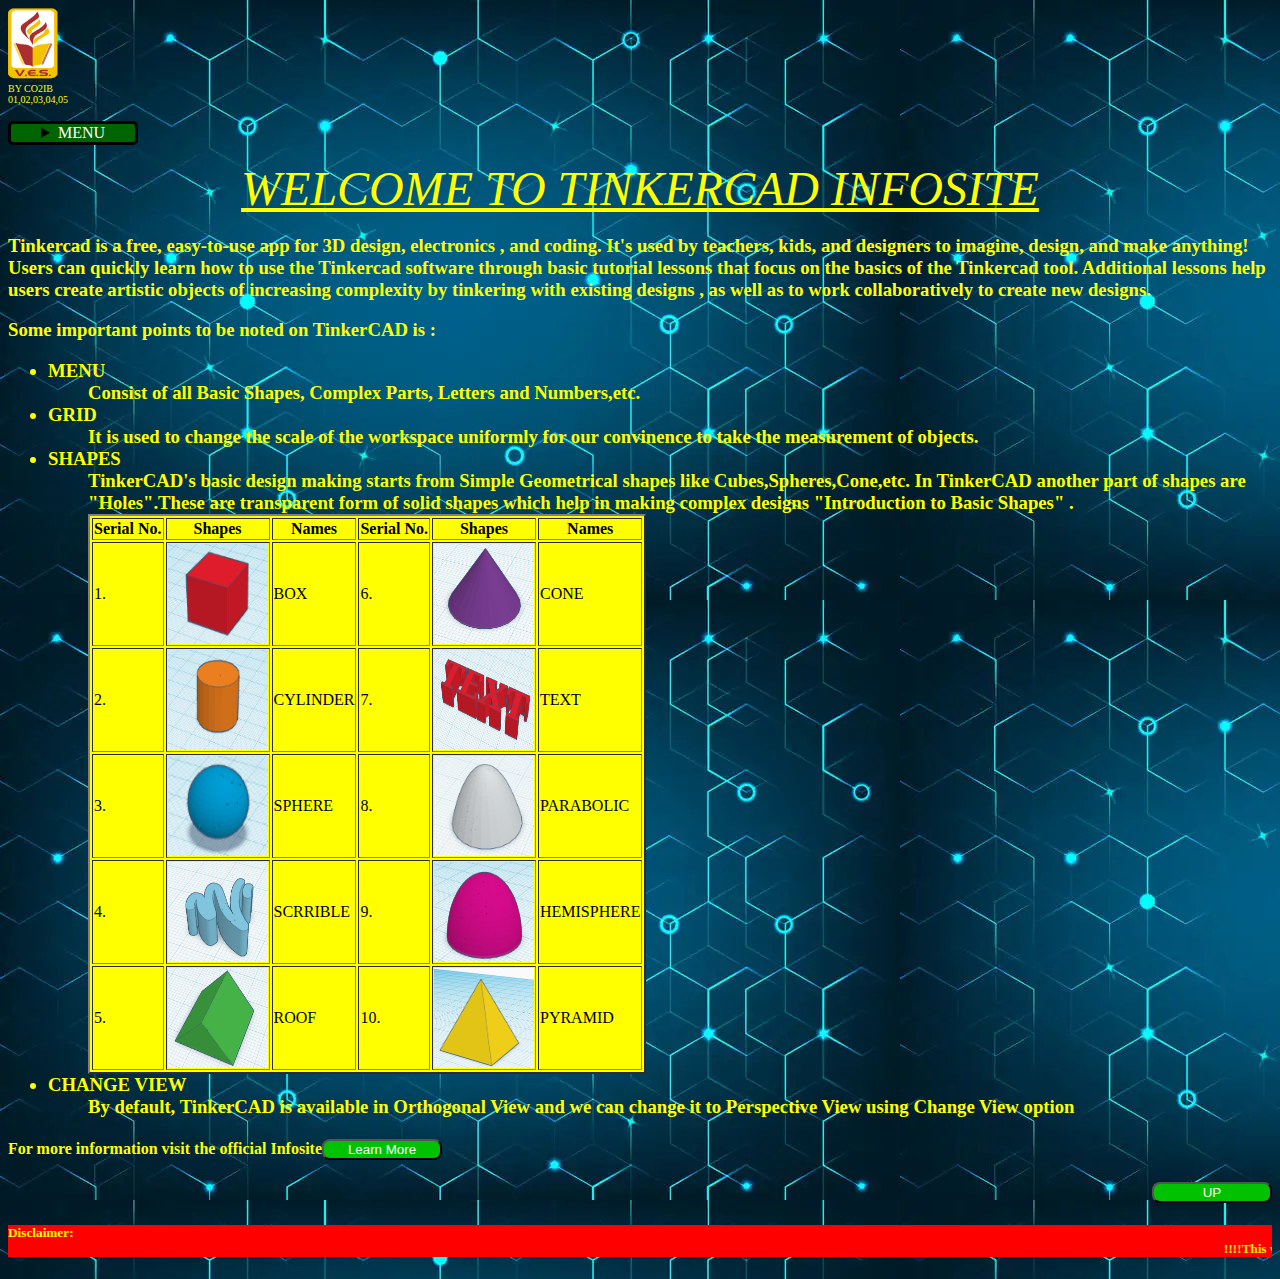
<file: index.html>
<html>                                                                       
       <head>
              <title>How to use TinkerCAD</title>
              <link rel="stylesheet" type="text/css" href="style.css" />
       </head>
       <body>
              <img src="VES.jpg" width=50 height=75>
              <br>
              <font color="yellow" size="0.1" id="UP">BY CO2IB<br>01,02,03,04,05</font>
              <p align="right">
                            <details>
                                   <summary align="center"><font color="white">MENU</summary></font>
                                   <br>
                                   <a href="index.html"><button>HOME</button></a>
                                   <br>
                                   <br>
                                   <a href="https://www.tinkercad.com/join"><button>LOGIN TO TINKERCAD</button></a>
                                   <br>
                                   <br>
                                   <a href="Our Designs.html"><button>OUR DESIGNS</button></a>
                                   <br>
                                   <br>
                                   <a href="3D Modeling in TinkerCAD.html"><button>3D-MODELING</button></a>
                                   <br>
                                   <br>
                                   <a href="Electronics for tinkercad.html"><button>ELECTRONICs</button></a>
                                   <br>
                                   <br>
                                   <a href="mailto:co2021.om.prabhu@ves.ac.in"><button>FEED BACK</button></a>
                            </details>
                     </p>
              <p align="center">
                     <font face="algerian" color="yellow" size="10"><i><u>WELCOME TO TINKERCAD INFOSITE</i></u></font>
              </p>
                     <p><font color="yellow"><h3>Tinkercad is a free, easy-to-use app for 3D design, electronics
                     , and coding. It's used by teachers, kids, and designers to
                     imagine, design, and make anything! Users can quickly learn how to
                     use the Tinkercad software through basic tutorial lessons that focus on
                     the basics of the Tinkercad tool. Additional lessons help users create
                     artistic objects of increasing complexity by tinkering with existing designs
                     , as well as to work collaboratively to create new designs.</h3>
              </p>
              <p>
                     <h3>Some important points to be noted on TinkerCAD is :
                     <ul><dl>
                            <li><dt>MENU</dt>
                            <dd>Consist of all Basic Shapes, Complex Parts, Letters and Numbers,etc.</dd>
                            <li><dt>GRID</dt>
                            <dd>It is used to change the scale of the workspace uniformly for our convinence to take the measurement of
                            objects.</dd>
                            <li><dt>SHAPES</dt>
                            <dd>TinkerCAD's basic design making starts from Simple Geometrical shapes like Cubes,Spheres,Cone,etc.
                                   In TinkerCAD another part of shapes are "Holes".These are transparent form of solid shapes which help in making complex designs
                                   "Introduction to Basic Shapes" .
                                   <table bgcolor="yellow" border="2" cell-padding="100">
                                          <tr>
                                          <th>Serial No.</th>
                                          <th>Shapes</th>
                                          <th>Names</th>
                                          <th>Serial No.</th>
                                          <th>Shapes</th>
                                          <th>Names</th>
                                          </tr>
                                          <tr>
                                          <td>1.</td>
                                          <td><img src="box.jpg" width=100 height=100></td>
                                          <td>BOX</td>
                                          <td>6.</td>
                                          <td><img src="cone.jpg" width=100 height=100></td>
                                          <td>CONE</td>
                                          </tr>
                                          <tr>
                                          <td>2.</td>
                                          <td><img src="cylinder.jpg" width=100 height=100></td>
                                          <td>CYLINDER</td>
                                          <td>7.</td>
                                          <td><img src="text.jpg" width=100 height=100></td>
                                          <td>TEXT</td>
                                          </tr>
                                          <tr>
                                          <td>3.</td>
                                          <td><img src="sphere.jpg" width=100 height=100></td>
                                          <td>SPHERE</td>
                                          <td>8.</td>
                                          <td><img src="parabolic.jpg" width=100 height=100></td>
                                          <td>PARABOLIC</td>
                                          </tr>
                                          <tr>
                                          <td>4.</td>
                                          <td><img src="scrrible.jpg" width=100 height=100></td>
                                          <td>SCRRIBLE</td>
                                          <td>9.</td>
                                          <td><img src="hemisphere.jpg" width=100 height=100></td>
                                          <td>HEMISPHERE</td>
                                          </tr>
                                          <tr>
                                          <td>5.</td>
                                          <td><img src="roof.jpg"width=100 height=100></td>
                                          <td>ROOF</td>
                                          <td>10.</td>
                                          <td><img src="pyramid.jpg" width=100 height=100></td>
                                          <td>PYRAMID</td>
                                          </tr>
                                   </table>
                            </dd>
                     <li><dt id="DOWN">CHANGE VIEW</dt>
                     <dd>By default, TinkerCAD is available in Orthogonal View and we can change it to Perspective View using Change View option</ul></dl> 
                     </h3>
              <h4>For more information visit the official Infosite<a href="https://www.iste.org/standards/seal-of-alignment/tinkercad#:~:text=Tinkercad%20is%20a%20free%2C%20easy,basics%20of%20the%20Tinkercad%20tool."><button>Learn More</button>
              </a></h4>
              </p>
              <p align="right">
                     <a href=#UP>
                            <button>UP</button>
                     </a>
              <p>
                     <h5>Disclaimer:<marquee>!!!!This website is a prototype. We have made this a part of our small project..Any changes to be made can be conveyed to us through the feedback!!!!</marquee></h5>
                     </font>
              </p>
       </body>
</html>
</file>
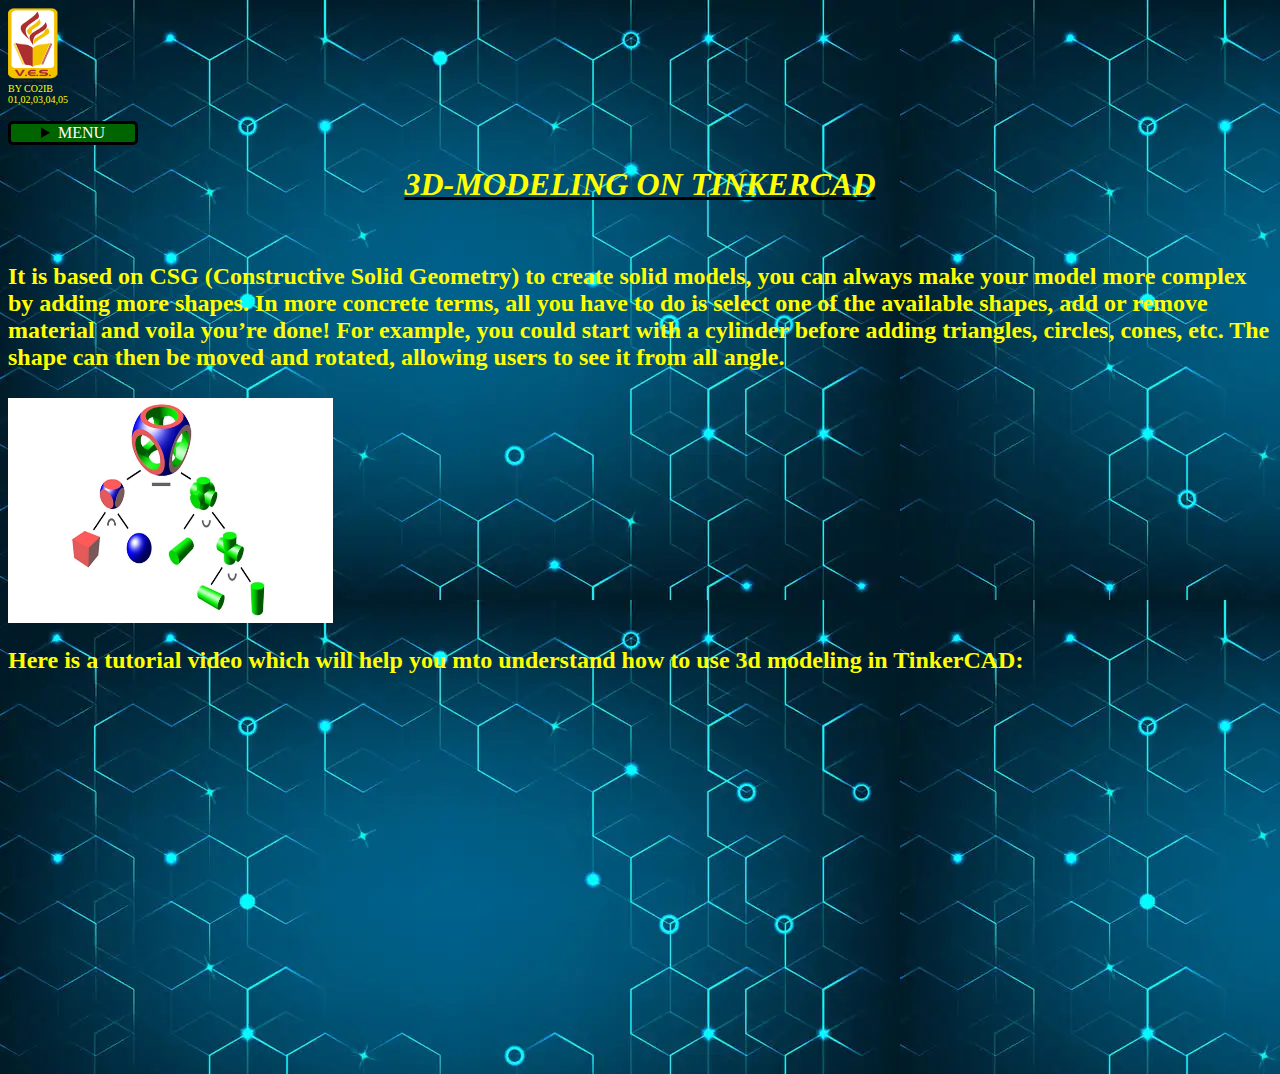
<file: 3D Modeling in TinkerCAD.html>
<html>
<head>
       <title>How to use TinkerCAD</title>
       <link rel="stylesheet" type="text/css" href="style.css" />
</head>
<body>
       <img src="VES.jpg" width=50 height=75>
              <br>
              <font color="yellow" size="0.1" id="UP">BY CO2IB<br>01,02,03,04,05</font>
              <p align="right">
                            <details>
                                   <summary align="center"><font color="white">MENU</summary></font>
                                   <br>
                                   <a href="index.html"><button>HOME</button></a>
                                   <br>
                                   <br>
                                   <a href="https://www.tinkercad.com/join"><button>LOGIN TO TINKERCAD</button></a>
                                   <br>
                                   <br>
                                   <a href="Our Designs.html"><button>OUR DESIGNS</button></a>
                                   <br>
                                   <br>
                                   <a href="3D Modeling in TinkerCAD.html"><button>3D-MODELING</button></a>
                                   <br>
                                   <br>
                                   <a href="Electronics for tinkercad.html"><button>ELECTRONICs</button></a>
                                   <br>
                                   <br>
                                   <a href="mailto:co2021.om.prabhu@ves.ac.in"><button>FEED BACK</button></a>
                            </details>
                     </p>
       <h1 align=center><u><i><font color="yellow">3D-MODELING ON TINKERCAD</u></i></h1>
       <br>
       <h2>It is based on CSG (Constructive Solid Geometry) to create solid models, you can always make your model more complex by adding more shapes.
       In more concrete terms, all you have to do is select one of the available shapes, add or remove material and voila you’re done! 
       For example, you could start with a cylinder before adding triangles, circles, cones, etc. 
       The shape can then be moved and rotated, allowing users to see it from all angle.
       <br>
       <br>
       <img src="3d.jpg" width=325; height=225>
       <p>Here is a tutorial video which will help you mto understand how to use 3d modeling in TinkerCAD:<br><br>
       <center><iframe width="425" height="325" src="https://www.youtube.com/embed/gOs6Mdj7y_4" 
       title="YouTube video player" frameborder="0" 
       allow="accelerometer; autoplay; clipboard-write; encrypted-media; gyroscope; picture-in-picture" allowfullscreen></iframe></center></p>
</body>
</html>
</file>
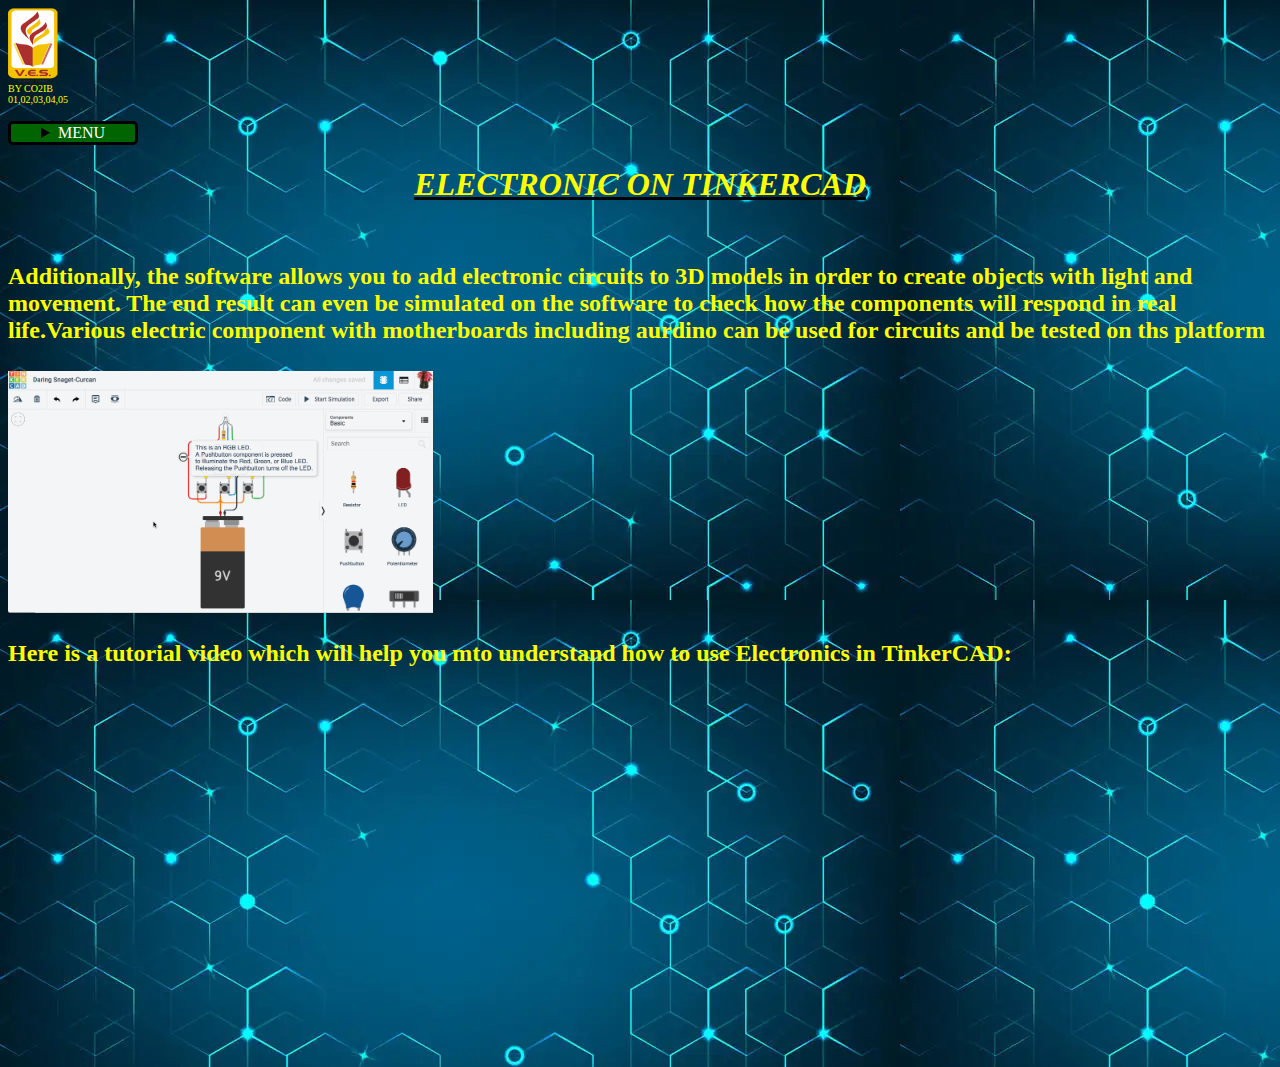
<file: Electronics for tinkercad.html>
<html>
       <head>
       <title>How to use TinkerCAD</title>
       <link rel="stylesheet" type="text/css" href="style.css" />
       </head>
       <body>
              <img src="VES.jpg" width=50 height=75>
              <br>
              <font color="yellow" size="0.1" id="UP">BY CO2IB<br>01,02,03,04,05</font>
              <p align="right">
                            <details>
                                   <summary align="center"><font color="white">MENU</summary></font>
                                   <br>
                                   <a href="index.html"><button>HOME</button></a>
                                   <br>
                                   <br>
                                   <a href="https://www.tinkercad.com/join"><button>LOGIN TO TINKERCAD</button></a>
                                   <br>
                                   <br>
                                   <a href="Our Designs.html"><button>OUR DESIGNS</button></a>
                                   <br>
                                   <br>
                                   <a href="3D  Modeling in TinkerCAD.html"><button>3D-MODELING</button></a>
                                   <br>
                                   <br>
                                   <a href="Electronics for tinkercad.html"><button>ELECTRONICS</button></a>
                                   <br>
                                   <br>
                                   <a href="mailto:co2021.om.prabhu@ves.ac.in"><button>FEED BACK</button></a>
                            </details>
                     </p>
              <h1 align=center><u><i><font color="yellow">ELECTRONIC ON TINKERCAD</u></i></h1>
              <br>
              <h2>Additionally, the software allows you to add electronic circuits to 3D models in order to create objects with 
              light and movement. The end result can even be simulated on the software to check how the components will 
              respond in real life.Various electric component with motherboards including aurdino can be used for circuits and be tested on ths platform<br><br>
              <img src="electronic.gif" width=425;height=525><br>
              <br>Here is a tutorial video which will help you mto understand how to use Electronics in TinkerCAD:<br><br>
              <p align=center><iframe width="525" height="325" src="https://www.youtube.com/embed/LHfqgct69bs" title="YouTube video player" frameborder="0" allow="accelerometer; 
              autoplay; clipboard-write; encrypted-media; gyroscope; picture-in-picture" allowfullscreen></iframe></p>
       </body>
</html>
</file>
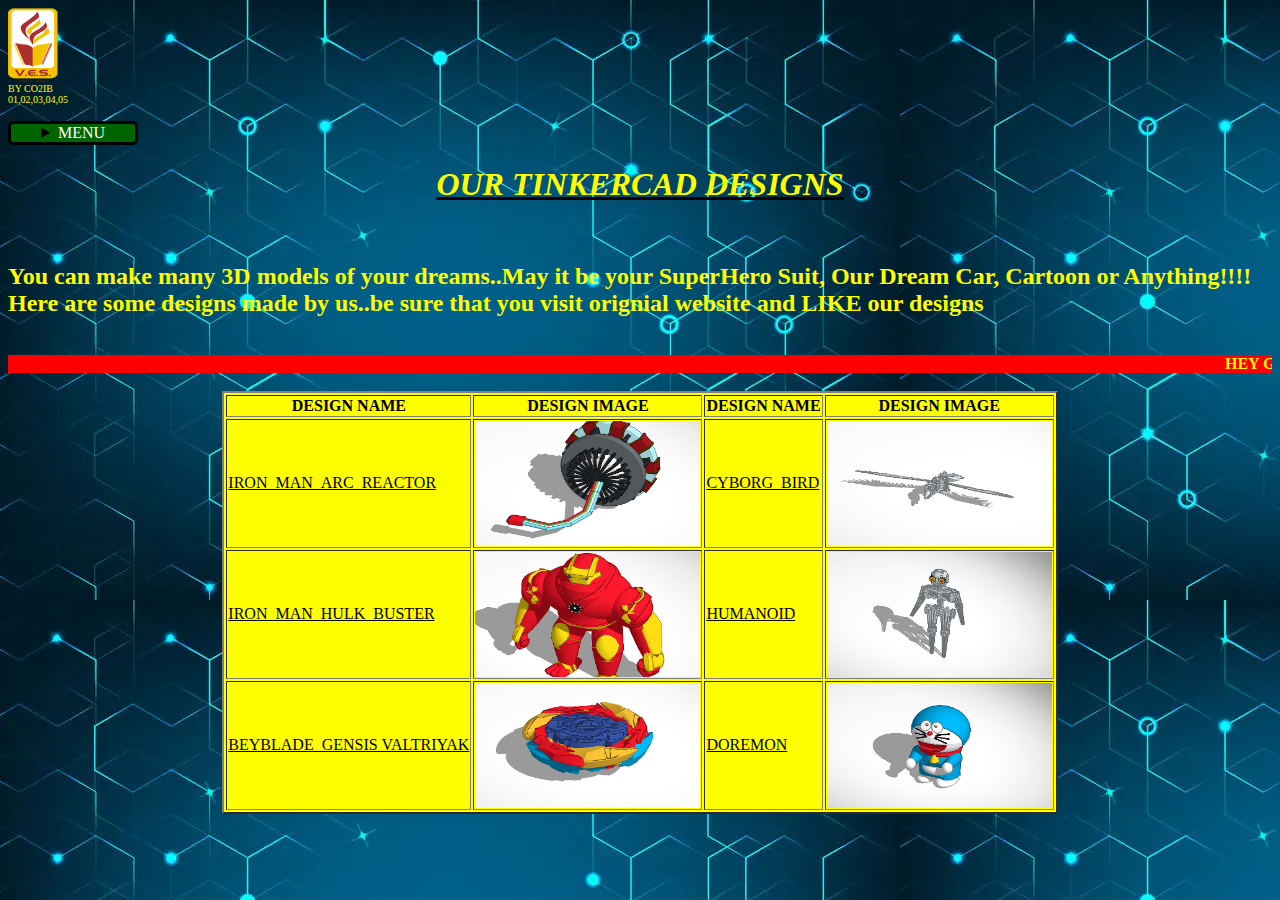
<file: Our Designs.html>
<html>
       <head>
              <title>How to use TinkerCAD</title>
              <link rel="stylesheet" type="text/css" href="style.css" />
       </head>
       <body>
              <img src="VES.jpg" width=50 height=75>
              <br>
              <font color="yellow" size="0.1" id="UP">BY CO2IB<br>01,02,03,04,05</font>
              <p align="right">
                            <details>
                                   <summary align="center"><font color="white">MENU</summary></font>
                                   <br>
                                   <a href="index.html"><button>HOME</button></a>
                                   <br>
                                   <br>
                                   <a href="https://www.tinkercad.com/join"><button>LOGIN TO TINKERCAD</button></a>
                                   <br>
                                   <br>
                                   <a href="Our Designs.html"><button>OUR DESIGNS</button></a>
                                   <br>
                                   <br>
                                   <a href="Modeling in TinkerCAD.html"><button>3D-MODELING</button></a>
                                   <br>
                                   <br>
                                   <a href="Electronics for tinkercad.html"><button>ELECTRONICS</button></a>
                                   <br>
                                   <br>
                                   <a href="mailto:co2021.om.prabhu@ves.ac.in"><button>FEED BACK</button></a>
                            </details>
                     </p>
              <h1 align=center><u><i><font color="yellow">OUR TINKERCAD DESIGNS</u></i></h1>
              <br>
              <h2>You can make many 3D models of your dreams..May it be your SuperHero Suit, Our Dream Car, Cartoon or Anything!!!!<br>
              Here are some designs made by us..be sure that you visit orignial website and LIKE our designs</h2> 
              <br>
              <marquee><b>HEY GUY'S JUST DO NOT FORGET TO LIKE OUR DESIGNS ON TINKERCAD!!!</marquee></b>
              <br>
              <br>
              <table align=center border="2" cell-padding="50" bgcolor="yellow">
                     <tr>
                     <th>DESIGN NAME</th>
                     <th>DESIGN IMAGE</th>
                     <th>DESIGN NAME</th>
                     <th>DESIGN IMAGE</th>
                     </tr>
                     <tr>
                     <td><a href="https://www.tinkercad.com/things/5tb75YTXI9j-copy-of-iron-man-mark-2-ark-reactor" style="color:black">IRON_MAN_ARC_REACTOR</a></td>
                     <td><a href="https://www.tinkercad.com/things/5tb75YTXI9j-copy-of-iron-man-mark-2-ark-reactor">
                     <img src="reactor.png" width=225 height=125></a>
                     <td><a href="https://www.tinkercad.com/things/1gzUahTg2xE-cyborgbird" style="color:black">CYBORG_BIRD</a></td>
                     <td><a href="https://www.tinkercad.com/things/1gzUahTg2xE-cyborgbird">
                     <img src="bird.png" width=225 height=125></a>
                     </tr>
                     <tr>
                     <td><a href="https://www.tinkercad.com/things/flzjlBEdUPU-hulk-buster" style="color:black">IRON_MAN_HULK_BUSTER</a></td>
                     <td><a href="https://www.tinkercad.com/things/flzjlBEdUPU-hulk-buster">
                     <img src="suit.png" width=225 height=125></a>
                     <td><a href="https://www.tinkercad.com/things/hBIueyXtSGB-humanoid" style="color:black">HUMANOID</a></td>
                     <td><a href="https://www.tinkercad.com/things/hBIueyXtSGB-humanoid">
                     <img src="man.png" width=225 height=125></a>
                     </tr>
                     <tr>
                     <td><a href="https://www.tinkercad.com/things/dZxe3b8weMa-beybladegensis-valtriyak" style="color:black">BEYBLADE_GENSIS VALTRIYAK</a></td>
                     <td><a href="https://www.tinkercad.com/things/dZxe3b8weMa-beybladegensis-valtriyak">
                     <img src="blade.png" width=225 height=125></a>
                     <td><a href="https://www.tinkercad.com/things/fhShIDp2NZQ-doremon" style="color:black">DOREMON</a></td>
                     <td><a href="https://www.tinkercad.com/things/fhShIDp2NZQ-doremon">
                     <img src="cartoon.png" width=225 height=125></a>
                     </tr>
              </table>
       </body>
</html>
</file>
<file: style.css>
body
        {
            background-image: url("background1.jpg");
            background-repeat: repeat;
        }

button
        {
            background-color:rgb(0, 194, 0);
            color:white;
            border-radius: 8px;
            width: 120px;
        }


details {
            text-align: right ;
            width: 124px;
            background: darkgreen;
            border-radius: 5px;
            border-color:  aqua;
            border: solid 3px;
        }

marquee {
            direction: ltr;
            background-color: red;
        }
h5      {
            background-color: red;
}
</file>
